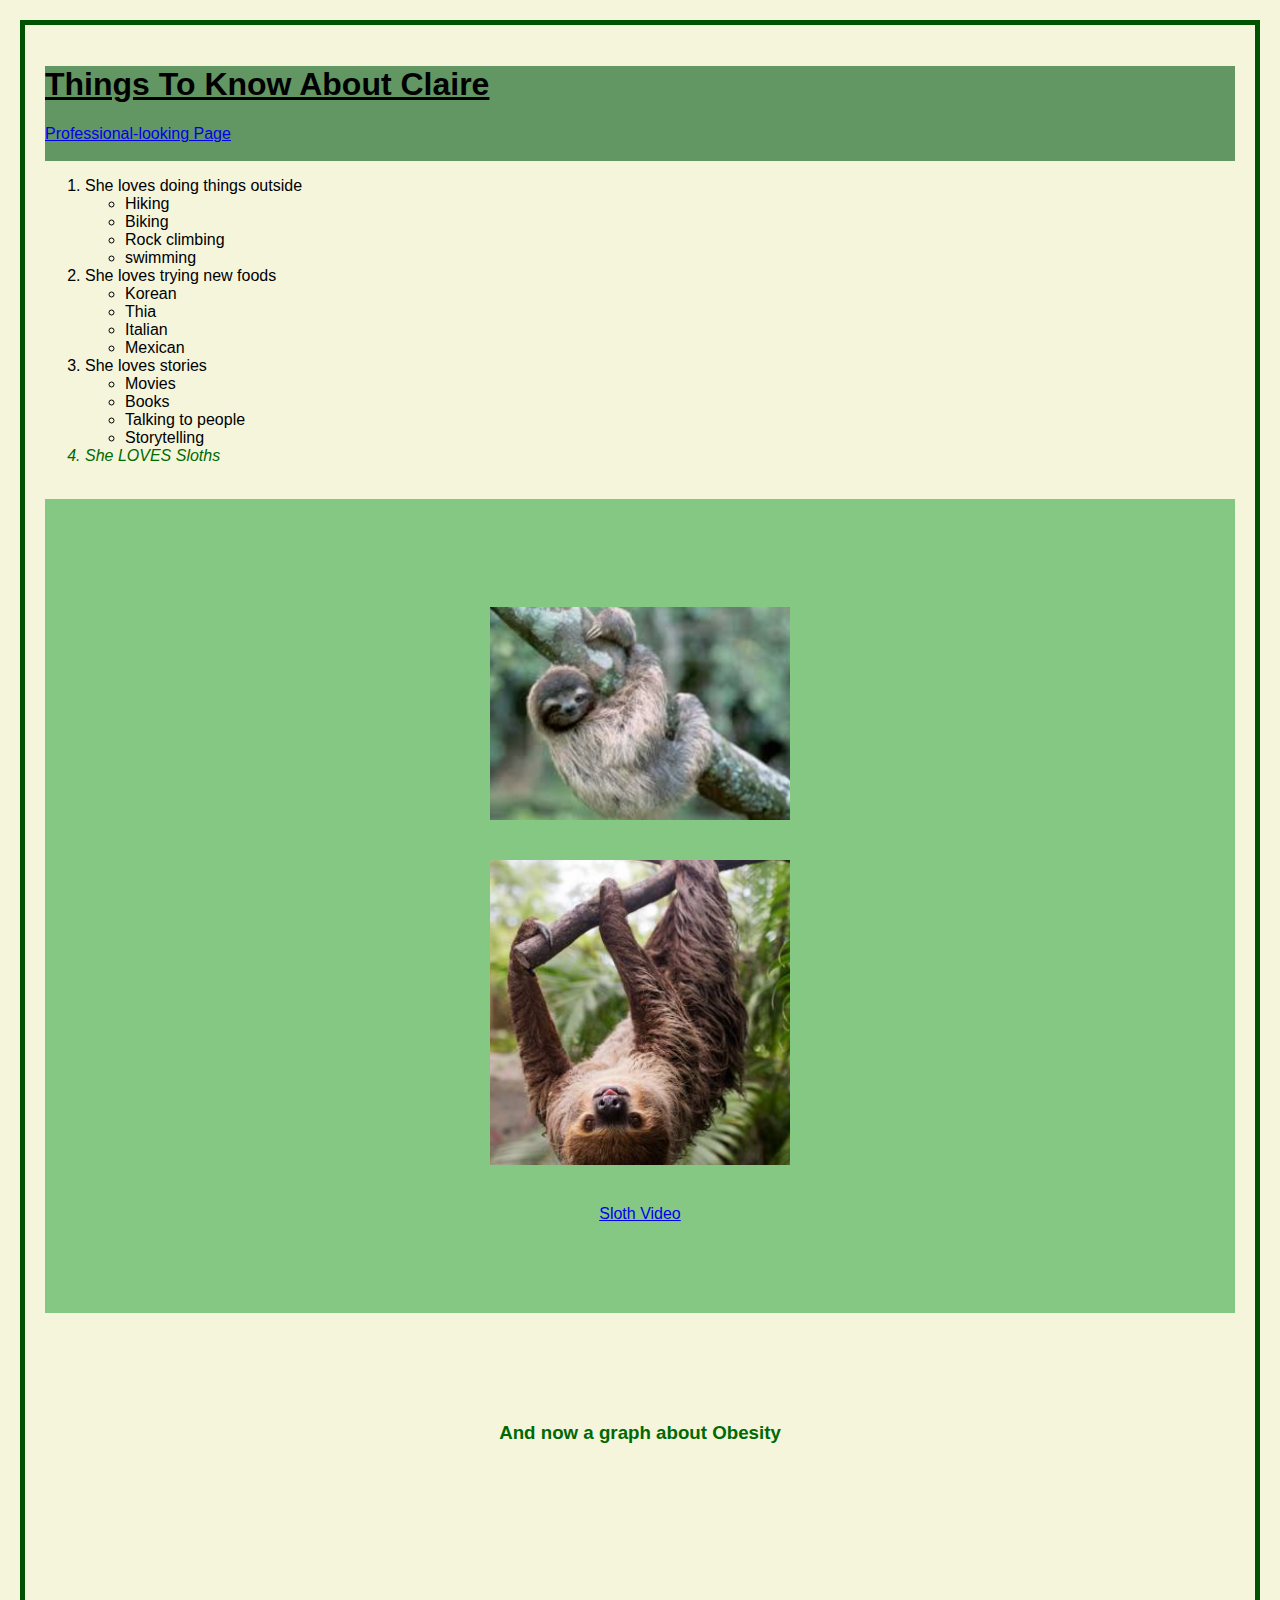
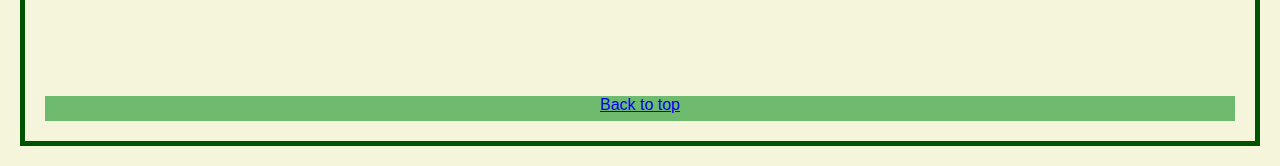
<file: Scratch.html>
<!DOCTYPE html>
<html lang="en">
<head>
    <meta charset="UTF-8">
    <meta http-equiv="X-UA-Compatible" content="IE=edge">
    <meta name="viewport" content="width=device-width, initial-scale=1.0">
    <title>Sloths</title>
    <link rel="stylesheet" type="text/css" href="./ScratchStyles.css"/>
</head>
<body>
    <div class="common header">
        <h1 id= "top" >Things To Know About Claire</h1>
    <nav class="common">
        <a href="./index.html" target="_blank">Professional-looking Page</a> 
    </nav>
    <br>
    </div>

    <div class="common mainbody">
        <ol>
            <li>She loves doing things outside</li>
                <ul>
                    <li>Hiking</li>
                    <li>Biking</li>
                    <li>Rock climbing</li>
                    <li>swimming</li>
                </ul>
            <li>She loves trying new foods</li>
                <ul>
                    <li>Korean</li>
                    <li>Thia</li>
                    <li>Italian</li>
                    <li>Mexican</li>
                </ul>
            <li>She loves stories</li>
                <ul>
                    <li>Movies</li>
                    <li>Books</li>
                    <li>Talking to people</li>
                    <li>Storytelling</li>
                </ul>
            <li id="love">She LOVES Sloths</li>
        </ol>
        <br>
    </div>
<div class=" pictures"> 
    <br>
    <br>
    <br>
    <br>
    <br>
    <br>
    <img src="./SlothPictures/hanging.png" alt="Sloth Picture" width="300">
    <br>
    <br>
    <br>
    <img src="./SlothPictures/Upsidedown.png" alt="Antoher Picture" width="300">
    <br>
    <br>
    <br>
    <a href="https://www.youtube.com/watch?v=8vtziEhjPhg" target="_blank">Sloth Video</a>
    <br>
    <br>
    <br>
    <br>
    <br>
    <br>
</div>
    <br>
    <br>
    <br>
    <br>
    <br>
    <h3 id="graph">And now a graph about Obesity</h3>
    <div class='tableauPlaceholder' id='viz1682386142690' style='position: relative'><noscript><a href='#'><img alt='Is Your County Obese?                            Select your county to see how it compares with other counties in the country                         ' src='https:&#47;&#47;public.tableau.com&#47;static&#47;images&#47;Ob&#47;ObesityDashboard_16823859365180&#47;Obesity&#47;1_rss.png' style='border: none' /></a></noscript><object class='tableauViz'  style='display:none;'><param name='host_url' value='https%3A%2F%2Fpublic.tableau.com%2F' /> <param name='embed_code_version' value='3' /> <param name='path' value='views&#47;ObesityDashboard_16823859365180&#47;Obesity?:language=en-GB&amp;:embed=true&amp;publish=yes' /> <param name='toolbar' value='yes' /><param name='static_image' value='https:&#47;&#47;public.tableau.com&#47;static&#47;images&#47;Ob&#47;ObesityDashboard_16823859365180&#47;Obesity&#47;1.png' /> <param name='animate_transition' value='yes' /><param name='display_static_image' value='yes' /><param name='display_spinner' value='yes' /><param name='display_overlay' value='yes' /><param name='display_count' value='yes' /><param name='language' value='en-GB' /><param name='filter' value='publish=yes' /></object></div>                <script type='text/javascript'>                    var divElement = document.getElementById('viz1682386142690');                    var vizElement = divElement.getElementsByTagName('object')[0];                    if ( divElement.offsetWidth > 800 ) { vizElement.style.width='100%';vizElement.style.height=(divElement.offsetWidth*0.75)+'px';} else if ( divElement.offsetWidth > 500 ) { vizElement.style.width='100%';vizElement.style.height=(divElement.offsetWidth*0.75)+'px';} else { vizElement.style.width='100%';vizElement.style.height='827px';}                     var scriptElement = document.createElement('script');                    scriptElement.src = 'https://public.tableau.com/javascripts/api/viz_v1.js';                    vizElement.parentNode.insertBefore(scriptElement, vizElement);                </script>
    <br>
    <br>
    <br>
    <br>
    <br>
    <br>
    <br>
    <br>
    <br>
    <br>
    <br>
    <br>
    <br>
    <div class="common footer"><a href= "#top" >Back to top</a></div>
    
</body>
</html>
</file>
<file: ScratchStyles.css>
body{
    background-color:beige; 
    font-family:'Lucida Sans', 'Lucida Sans Regular', 'Lucida Grande', 'Lucida Sans Unicode', Geneva, Verdana, sans-serif;
    border: 5px solid rgb(0, 83, 0);
    text-align:justify; 
    margin: 20px;
    padding: 20px;
}


.footer{
    background-color: rgb(110, 186, 110);
    height: 25px;
    position:relative;
    bottom:auto;
    right:auto;
    left:auto;
    text-align: center;
}

.header{
    text-decoration: underline;
    background-color: rgb(98, 150, 98);
}

.mainbody{
    font-family: 'Lucida Sans', 'Lucida Sans Regular', 'Lucida Grande', 'Lucida Sans Unicode', Geneva, Verdana, sans-serif;
}

#graph{
    text-align: center;
    color: rgb(0, 105, 0);
    font-family: 'Lucida Sans', 'Lucida Sans Regular', 'Lucida Grande', 'Lucida Sans Unicode', Geneva, Verdana, sans-serif;
}

#love{
    font-style: italic; color: rgb(0, 105, 0);
}

.pictures{
    background-color: rgb(132, 200, 132);
    text-align: center;
}
</file>
